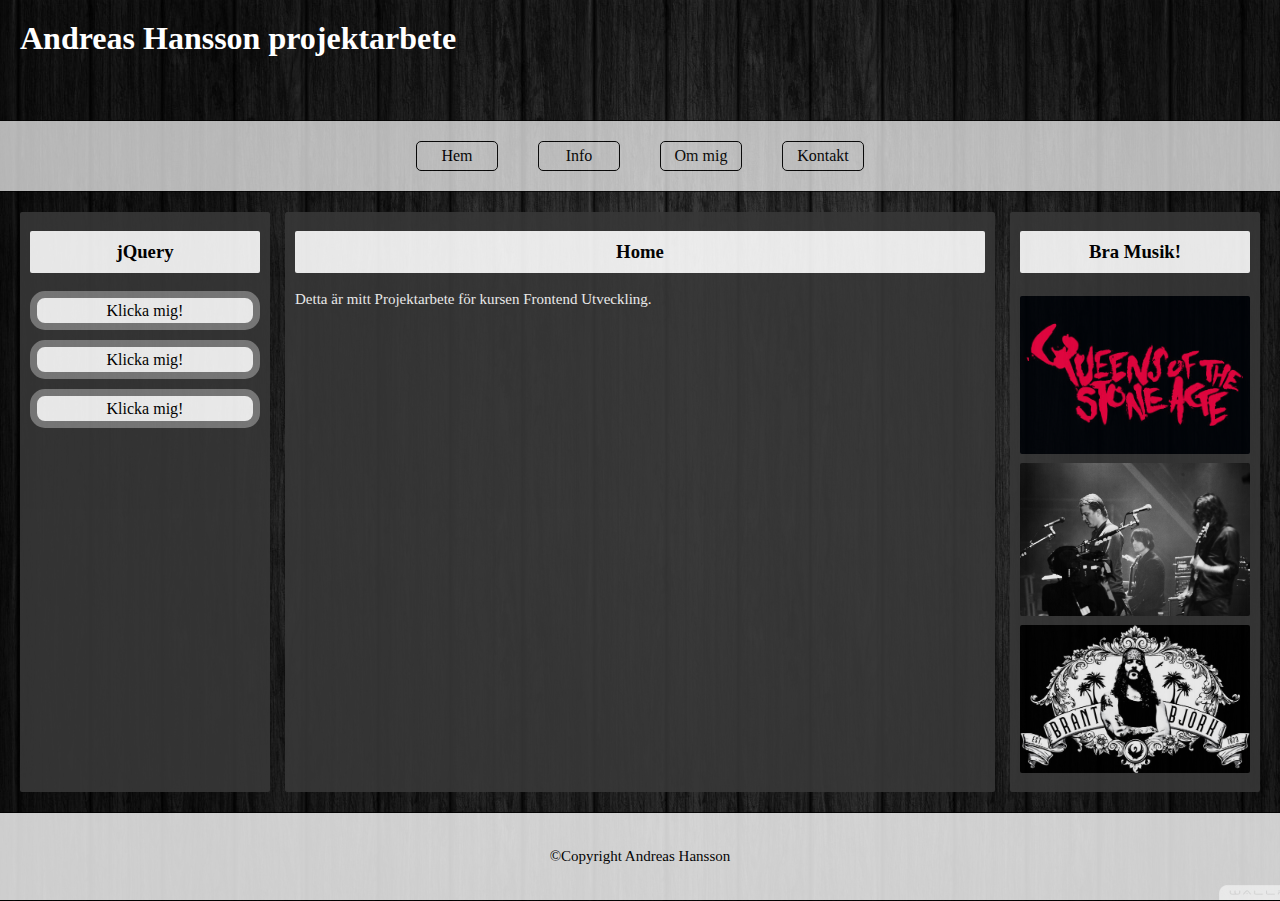
<file: index.html>
<!doctype html>

<html lang="en">

	<head>

		<title>Andreas Hanssons ProjektArbete</title>
		<meta charset="utf-8" />
		<link href="style.css" rel="stylesheet" media="(min-width:321px)" />
		<link href="mobilestyle.css" rel="stylesheet" media="(max-width:320px)" />
		<script src="https://ajax.googleapis.com/ajax/libs/jquery/1.11.3/jquery.min.js"></script>
		<script type="text/javascript" src="script/script.js"></script>

	</head>

	<body>

		<header><h1>Andreas Hansson projektarbete</h1></header>

		<nav>
			
			<div><a href="index.html">Hem</a></div>
			<div><a href="info.html">Info</a></div>
			<div><a href="about.html">Om mig</a></div>
			<div><a href="contact.html">Kontakt</a></div>				
			
		</nav>

		<div class="content">

			<section class="left">

				<h3>jQuery</h3>

				<div id="one">Klicka mig!</div>
				<div id="two">Klicka mig!</div>
				<div id="three">Klicka mig!</div>
				
			</section>

			<section class="center">

				<h3>Home</h3>

				<p>
					Detta är mitt Projektarbete för kursen Frontend Utveckling.
				</p>

			</section>

			<section class="right">

				<h3>Bra Musik!</h3>

				<p>
					
					<img id="imgone" class="rightimg" src="img/qotsa.jpg" />
					<img id="imgtwo" class="rightimg" src="img/qotsa2.jpg" />
					<img id="imgthree" class="rightimg" src="img/brant.jpg" />

				</p>
			</section>
		</div>

		<footer>
			
			<p id="copy">©Copyright Andreas Hansson</p>

		</footer>
	</body>
<html>
</file>
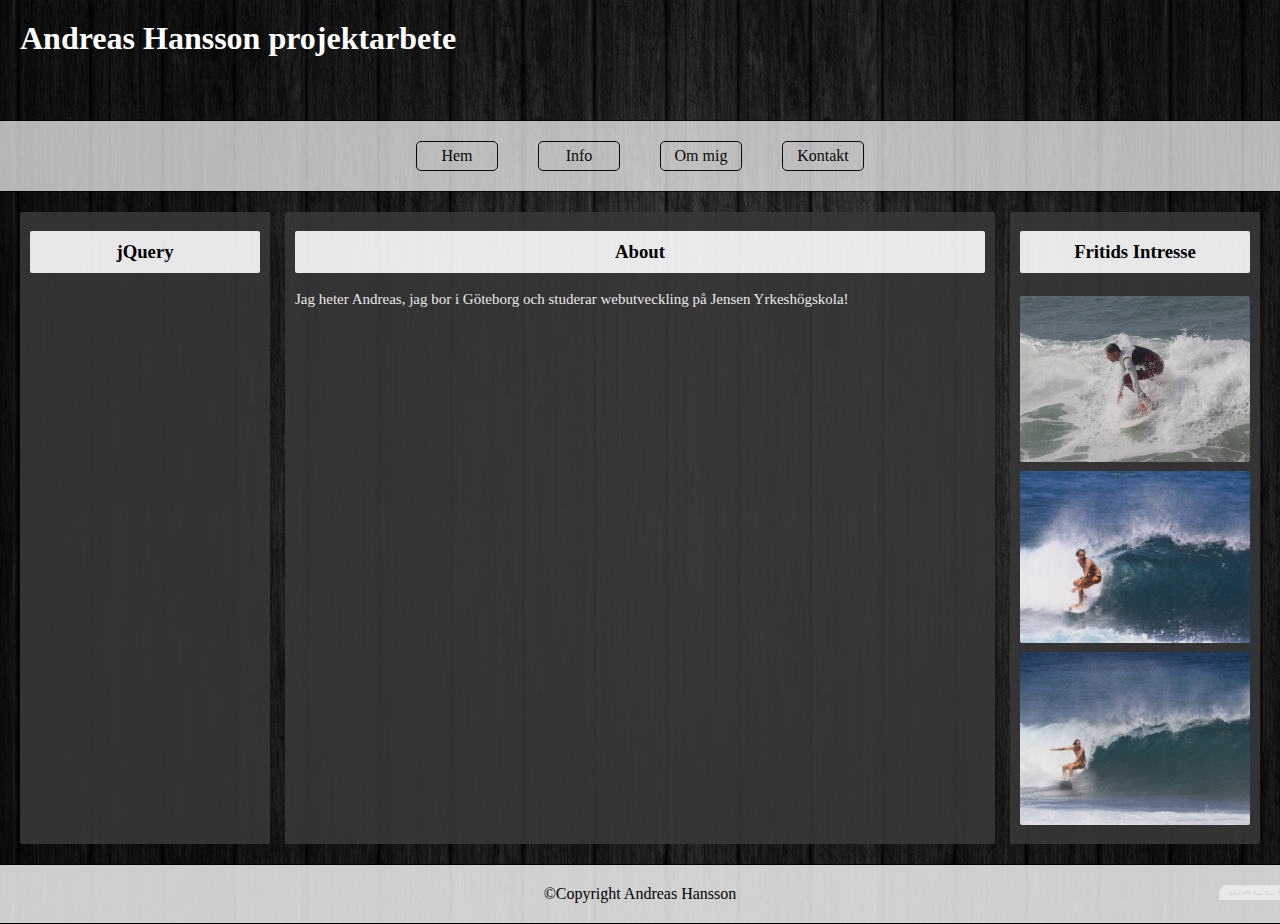
<file: about.html>
<!doctype html>

<html lang="en">

	<head>

		<title>Andreas Hanssons ProjektArbete</title>
		<meta charset="utf-8" />
		<link href="style.css" rel="stylesheet" media="(min-width:321px)" />
		<link href="mobilestyle.css" rel="stylesheet" media="(max-width:320px)" />		
		<script src="https://ajax.googleapis.com/ajax/libs/jquery/1.11.3/jquery.min.js"></script>
		<script type="text/javascript" src="script/script.js"></script>

	</head>

	<body>

		<header><h1>Andreas Hansson projektarbete</h1></header>

		<nav>
			<div><a href="index.html">Hem</a></div>
			<div><a href="info.html">Info</a></div>
			<div><a href="about.html">Om mig</a></div>
			<div><a href="contact.html">Kontakt</a></div>		
			
		</nav>

		<div class="content">

			<section class="left">
				<h3>jQuery</h3>
				<p>
					
				</p>

			</section>

			<section class="center">
				<h3>About</h3>
				<p>
					Jag heter Andreas, jag bor i Göteborg och studerar webutveckling på Jensen Yrkeshögskola!
				</p>
			</section>

			<section class="right">
				<h3>Fritids Intresse</h3>
				<p>
					<img class="rightimg" src="img/mesurf.png" />
					<img class="rightimg" src="img/surf1.png" />
					<img class="rightimg" src="img/surf2.png" />

				</p>
			</section>
		</div>

		<footer>
			
			<span id="copy">©Copyright Andreas Hansson</span>

		</footer>
	</body>
<html>
</file>
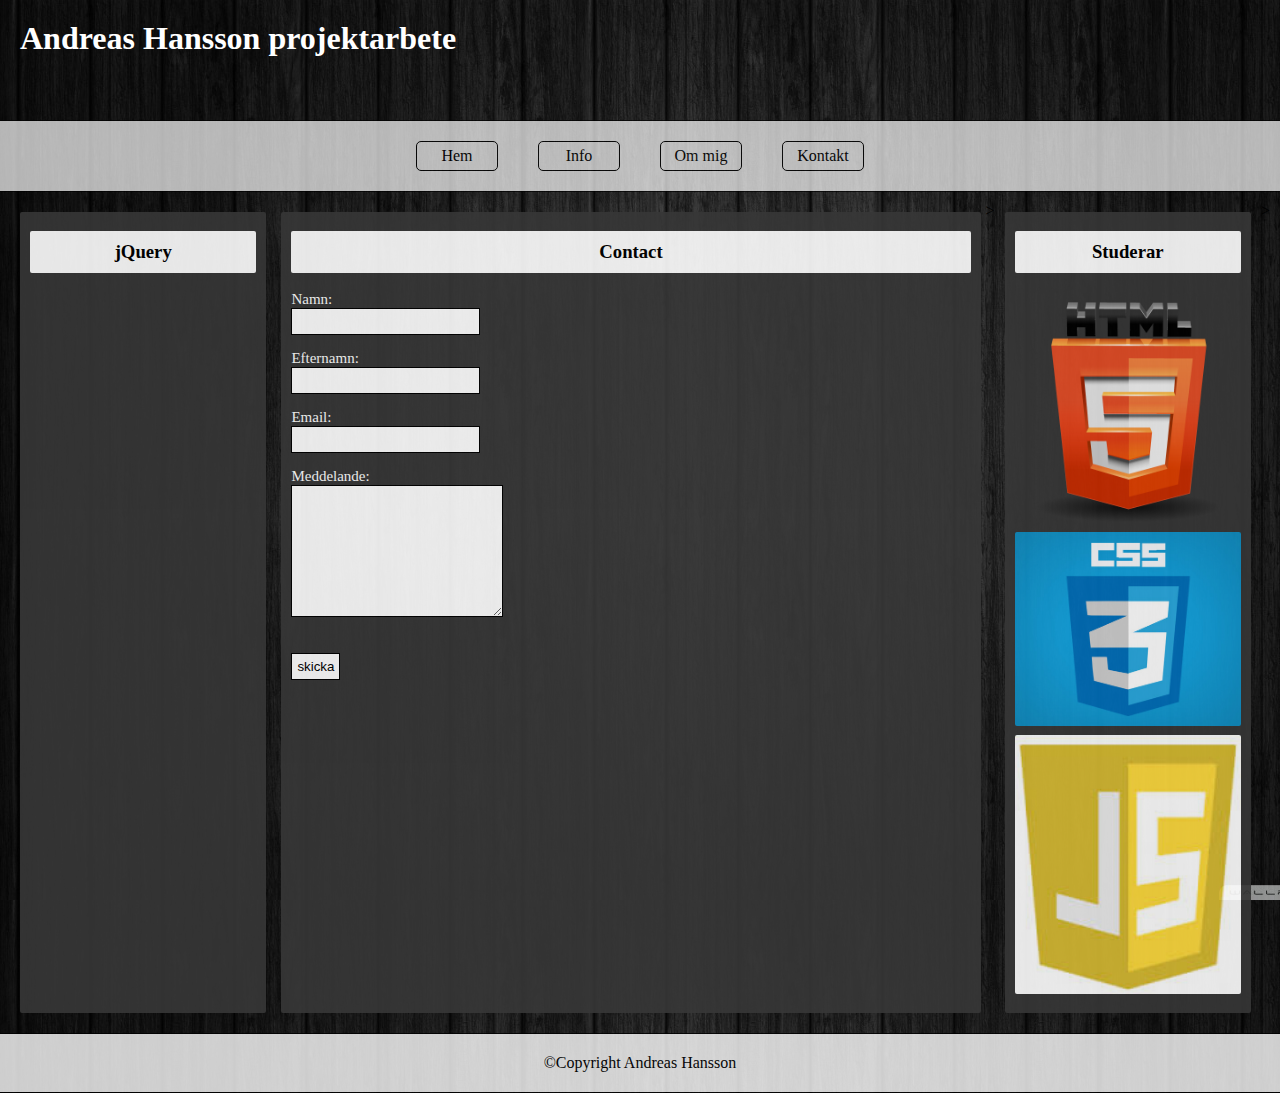
<file: contact.html>
<!doctype html>

<html lang="en">

	<head>

		<title>Andreas Hanssons ProjektArbete</title>
		<meta charset="utf-8" />
		<link href="style.css" rel="stylesheet" media="(min-width:321px)" />
		<link href="mobilestyle.css" rel="stylesheet" media="(max-width:320px)" />
		<script src="https://ajax.googleapis.com/ajax/libs/jquery/1.11.3/jquery.min.js"></script>
		<script type="text/javascript" src="script/script.js"></script>

	</head>

	<body>

		<header><h1>Andreas Hansson projektarbete</h1></header>

		<nav>
			
			<div><a href="index.html">Hem</a></div>
			<div><a href="info.html">Info</a></div>
			<div><a href="about.html">Om mig</a></div>
			<div><a href="contact.html">Kontakt</a></div>			
			
		</nav>

		<div class="content">

			<section class="left">
				<h3>jQuery</h3>
				<p>
					

				</p>

			</section>

			<section class="center">
				<h3>Contact</h3>
				<form action="index.html" method="POST">
					<p>
						<label for="firstname">Namn:</label><br><input type="text" name="firstname" id="firstname" />
					</p>
					<p>
						<label for="lastname">Efternamn:</label><br><input type="text" name="lastname" id="lastname" />
					</p>
					<p>
						<label for="email">Email:</label><br><input type="email" name="email" id="email" />
					</p>
					<p>
						<label for="message">Meddelande:</label><br><textarea name="message" id="message">
						</textarea>
					</p>
					<p>
						<br><input type="submit" name="submit" id="submit" value="skicka" />
					</p>
				</form>
			</section>>

			<section class="right">
				<h3>Studerar</h3>
				<p>
					<img class="rightimg" src="img/html5.png" />
					<img class="rightimg" src="img/css3.jpg" />
					<img class="rightimg" src="img/js.jpeg" />

				</p>
			</section>>
		</div>

		<footer>
			
			<span id="copy">©Copyright Andreas Hansson</span>

		</footer>
	</body>
<html>
</file>
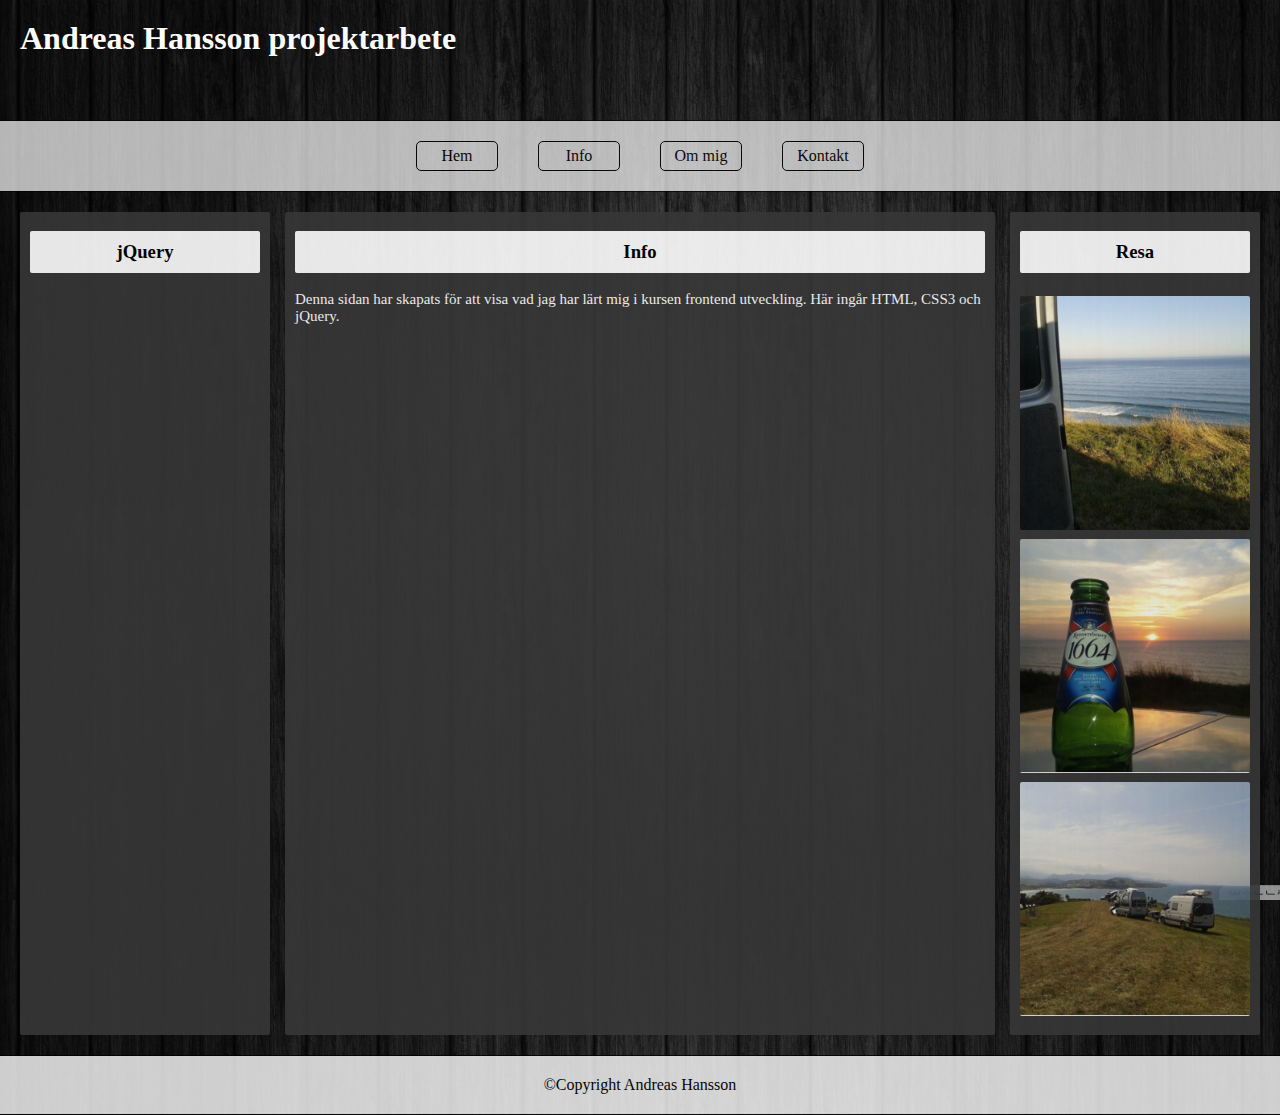
<file: info.html>
<!doctype html>

<html lang="en">

	<head>

		<title>Andreas Hanssons ProjektArbete</title>
		<meta charset="utf-8" />
		<link href="style.css" rel="stylesheet" media="(min-width:321px)" />
		<link href="mobilestyle.css" rel="stylesheet" media="(max-width:320px)" />
		<script src="https://ajax.googleapis.com/ajax/libs/jquery/1.11.3/jquery.min.js"></script>

		<script type="text/javascript" src="script/script.js"></script>

	</head>

	<body>

		<header><h1>Andreas Hansson projektarbete</h1></header>

		<nav>
			
			<div><a href="index.html">Hem</a></div>
			<div><a href="info.html">Info</a></div>
			<div><a href="about.html">Om mig</a></div>
			<div><a href="contact.html">Kontakt</a></div>				
			
		</nav>

		<div class="content">

			<section class="left">
				<h3>jQuery</h3>
				<p>
					

				</p>

			</section>

			<section class="center">
				<h3>Info</h3>
				<p>
					Denna sidan har skapats för att visa vad jag har lärt mig i kursen frontend utveckling.
					Här ingår HTML, CSS3 och jQuery.
				</p>
			</section>

			<section class="right">

				<h3>Resa</h3>
				<p>
					<img class="rightimg" src="img/resa1.png" />
					<img class="rightimg" src="img/resa2.png" />
					<img class="rightimg" src="img/resa3.png" />
				</p>
				
			</section>
		</div>

		<footer>
			
			<span id="copy">©Copyright Andreas Hansson</span>

		</footer>
	</body>
<html>
</file>
<file: style.css>
body {

	margin: 0px;
	background-image: url(img/wood.jpg);

}

header {

	height: 100px;
	padding-left: 20px;
	padding-top: 20px;

}

header h1 {

	font-family: Georgia;
	margin: 0px;
	color: white;

}

/* 
Gör mina länkar svarta och inga underlinjer eller speciella färger för aktiva eller besökta länkar
 */

a:link {

	color: black;
	text-decoration: none;

}

a:hover {

	text-decoration: none;

}

a:active {

	color: black;
	text-decoration: none;

}

a:visited {

	color: black;
	text-decoration: none;

}

h3 {

	padding: 10px;
	background-color: white;
	border-radius: 2px;
	font-family: Georgia;
	text-align: center;
	color: black;

}

p {

	color: white;
	font-family: verdana;
	font-size: 15px;

}

footer {

	border-top: 1px solid black;
	border-bottom: 1px solid black;
	padding-top: 20px;
	padding-bottom: 20px;
	background-color: white;
	opacity: 0.8;

	display: flex;
	display: -webkit-flex;

	flex-direction: row;
	-webkit-flex-direction: row;

	justify-content: center;
	-webkit-justify-content: center;

	position: relative;

}

nav {

	border-top: 1px solid black;
	border-bottom: 1px solid black;
	background-color: white;
	opacity: 0.7;

	display: flex;
	display: -webkit-flex;

	flex-direction: row;
	-webkit-flex-direction: row;

	justify-content: center;
	-webkit-justify-content: center;

	align-items: center;
	-webkit-align-items: center;

}

	nav div {

		background-color: white;
		margin: 20px;
		padding: 5px;
		width: 70px;
		border: 1px solid black;
		border-radius: 5px;
		text-align: center;

	}

.content {

	display: flex;
	display: -webkit-flex;

	flex-direction: row;
	-webkit-flex-direction: row;

	justify-content: center;
	-webkit-justify-content: center;
	
	padding: 10px;

}

.center, .right, .left {

	margin: 10px;
	background-color: #373737;
	opacity: 0.9;
	border-radius: 2px;

}

.left, .right {

	padding-right: 10px;
	padding-left: 10px;
	width: 20%;
	text-align: center;

}

.left h3 {

	cursor: pointer;
}

.left div {

	background-color: white;
	border: 7px solid grey;
	border-radius: 15px;
	margin-bottom: 10px;
	height: 25px;
	text-align: center;
	line-height: 25px;

}

.center {

	width: 60%;
	padding-left: 10px;
	padding-right: 10px;
	margin-left: 5px;
	margin-right: 5px;

}

#copy {

	position: relative;
	color: black;

}

textarea {

	width: 200px;
	height: 120px;
	border: 1px solid black;
	padding: 5px;
	background: white;

}

input {

    border: 1px solid black; 
    padding: 5px;
    background: white;

}

.rightimg {

	width: 100%;
	border-radius: 2px;
	margin-top: 5px;

}
</file>
<file: mobilestyle.css>
body {

	margin: 0px;
	background-image: url(img/wood.jpg);

}

header {

	height: 120px;
	padding-left: 20px;
	padding-top: 20px;

}

header h1 {

	font-family: Courier;
	margin: 0px;
}

a:link {

	color: black;
	text-decoration: none;

}

a:hover {

	text-decoration: none;

}

a:active {

	color: black;
	text-decoration: none;

}

a:visited {

	color: black;
	text-decoration: none;

}

h3 {

	padding: 10px;
	background-color: white;
	border-radius: 2px;
	font-family: Georgia;
	text-align: center;
	color: black;

}

p {

	color: white;
	font-family: Symbol;
	font-size: 25px;

}

footer {

	border-top: 1px solid black;
	border-bottom: 1px solid black;
	padding-top: 20px;
	padding-bottom: 20px;
	background-color: white;
	opacity: 0.8;

	display: flex;
	display: -webkit-flex;

	flex-direction: row;
	-webkit-flex-direction: row;

	justify-content: center;
	-webkit-justify-content: center;

	position: relative;

}

nav div {

	background-color: white;
	margin: 5px;
	padding: 5px;
	width: 80%;
	border: 1px solid black;
	border-radius: 5px;
	text-align: center;

}

nav {

	border-top: 1px solid black;
	border-bottom: 1px solid black;
	background-color: white;
	opacity: 0.8;

	display: flex;
	display: -webkit-flex;

	flex-direction: column;
	-webkit-flex-direction: column;

	justify-content: space-between;
	-webkit-justify-content: space-between;

	align-items: center;
	-webkit-align-items: center;

}

.content {

	display: flex;
	flex-direction: column;
	justify-content: center;
	align-items: center;

	padding: 10px;

}

.center, .right, .left {

	margin: 10px;
	background-color: #373737;
	opacity: 0.9;
	border-radius: 2px;

}

.left {

	padding-right: 10px;
	padding-left: 10px;
	width: 100%;
	float: left;

}

	.left div {

	background-color: white;
	border: 7px solid grey;
	border-radius: 15px;
	margin-bottom: 10px;
	height: 25px;
	text-align: center;
	line-height: 25px;

}

.center {

	width: 100%;
	float: left;
	padding-left: 10px;
	padding-right: 10px;
	margin-left: 5px;
	margin-right: 5px;

}

.right {

	padding-left: 10px;
	padding-right: 10px;
	width: 100%;
	float: right;
	text-align: center;

}

#copy {

	position: relative;
}

textarea {

	width: 80%;
	height: 120px;
	border: 1px solid black;
	padding: 5px;
	background: white;

}

input {

    border: 1px solid black; 
    padding: 5px;
    background: white;
}

.rightimg {

	width: 100%;
	border-radius: 2px;
	margin-top: 5px;
}

.left h3 {

	cursor: pointer;
}
</file>
